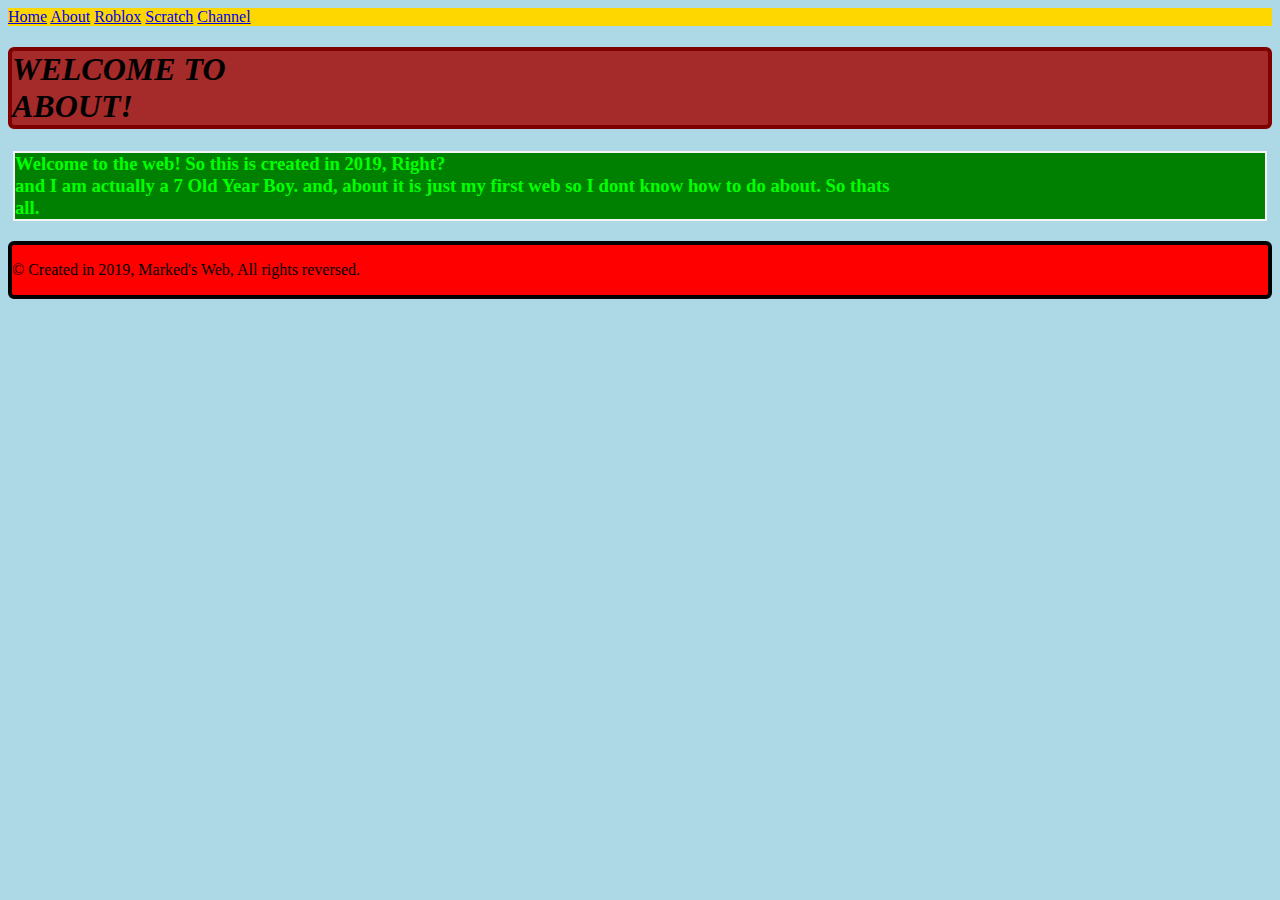
<file: about.html>
<!DOCTYPE html>
<html>

<head>
    <title>About Marked</title><link rel="icon" 
    type="image/png" 
    href="favicon.ico">
    <link href="markStyle.css" rel="stylesheet">
</head>

<body>
    <nav>
        <div id="hrefs">
        <a href="index.html">Home</a>
        <a href="about.html">About</a>
        <a href="https://roblox.com">Roblox</a>
        <a href="https://scratch.mit.edu">Scratch</a>
        <a href="https://www.youtube.com/channel/UCpBqdacYUbs0R4kuRdfWA3w?view_as=subscriber">Channel</a>
        </div>
    </nav>
        <h1>Welcome to <br> About!</h1>
        <h3>Welcome to the web! So this is created in 2019, Right? <br> and I am actually a 7 Old Year Boy. and, about it is just my first web so I dont know how to do about. So thats <br> all. </h3>

        <footer>
            <p>© Created in 2019, Marked's Web, All rights reversed.</p>
        </footer>
</body>

</html>
</file>
<file: markStyle.css>
body {
    background-color: lightblue;
}

/* COMPANY NAME */

h1 {
    background-color: brown;
    border: 4px solid maroon;
    border-radius: 6px;
    font-family: Impact;
    font-style: oblique;
    font-weight: bolder;
    text-transform: uppercase; 
}

h3 {
    background-color: green;
    color: lime;
    border: 2px solid whitesmoke;
    margin: 5px
}

#things {
    background-color: blue;
}

#hrefs {
    background-color: gold;
}

.markAja{
    color:darkgoldenrod;
}

.exlue {
    color: blue;
}

.exite {
    color: white;
}

/* FOOTER DETAILS */

footer {
    background-color: red;
    border: 4px solid black;
    border-radius: 6px;
    padding: 0px;
    margin-top: 20px;
}
</file>
